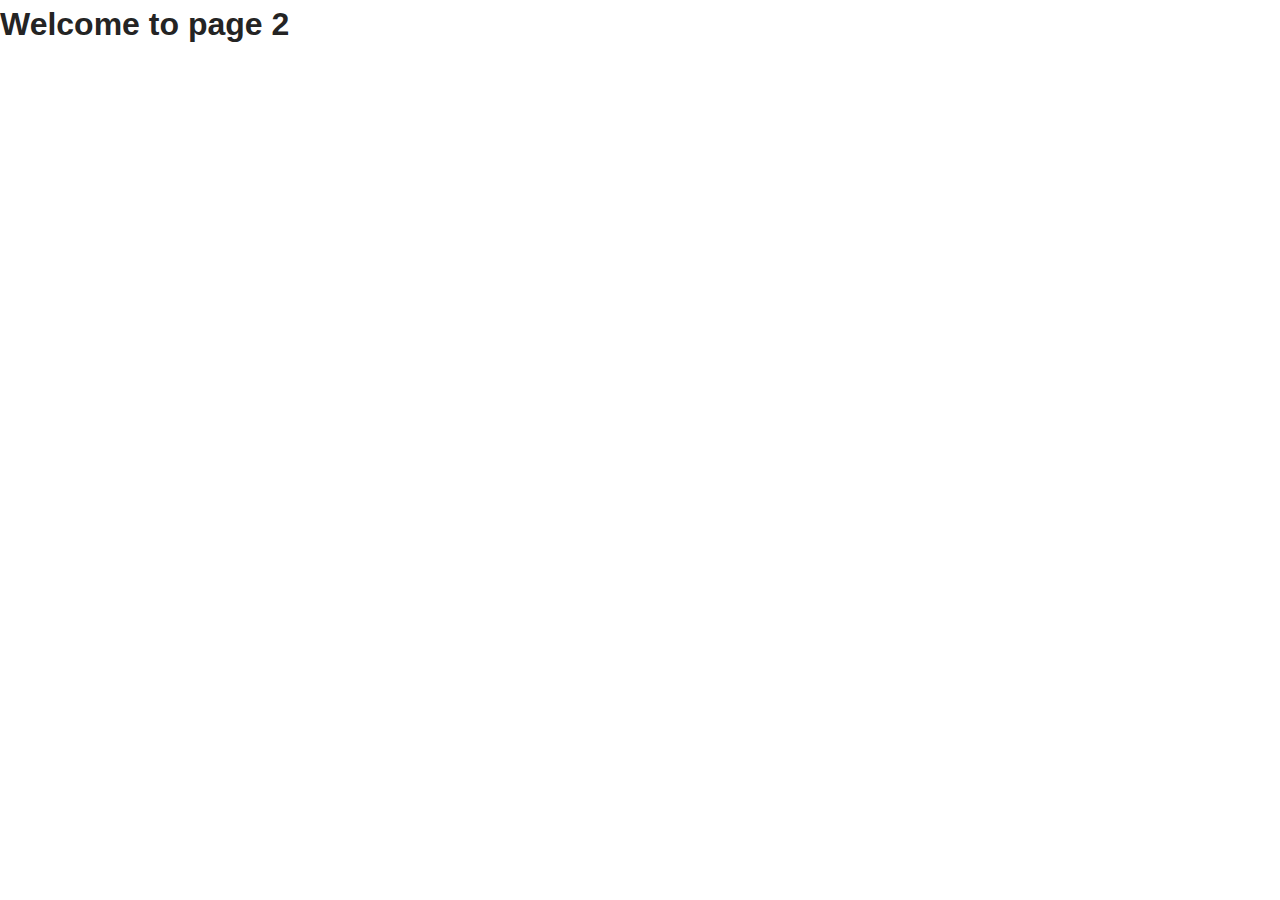
<file: src/page-2.html>
<!DOCTYPE html>
<html lang="en">
  <head>
    <meta charset="UTF-8" />
    <meta http-equiv="X-UA-Compatible" content="IE=edge" />
    <meta name="viewport" content="width=device-width, initial-scale=1.0" />
    <title>Page 2</title>
    <link rel="stylesheet" href="./css/styles.css" />
  </head>
  <body>
    <load
      src="./partials/header.html"
      icon-path="./img/sprite.svg#logo"
      highlight-act="active"
    />

    <main>
      <div class="container">
        <h1 class="main-title">
          <span class="main-title-gradient">Welcome</span> to page 2
        </h1>
        <load src="./partials/back-link.html" />
      </div>
    </main>

    <load src="./partials/footer.html" />
  </body>
</html>
</file>
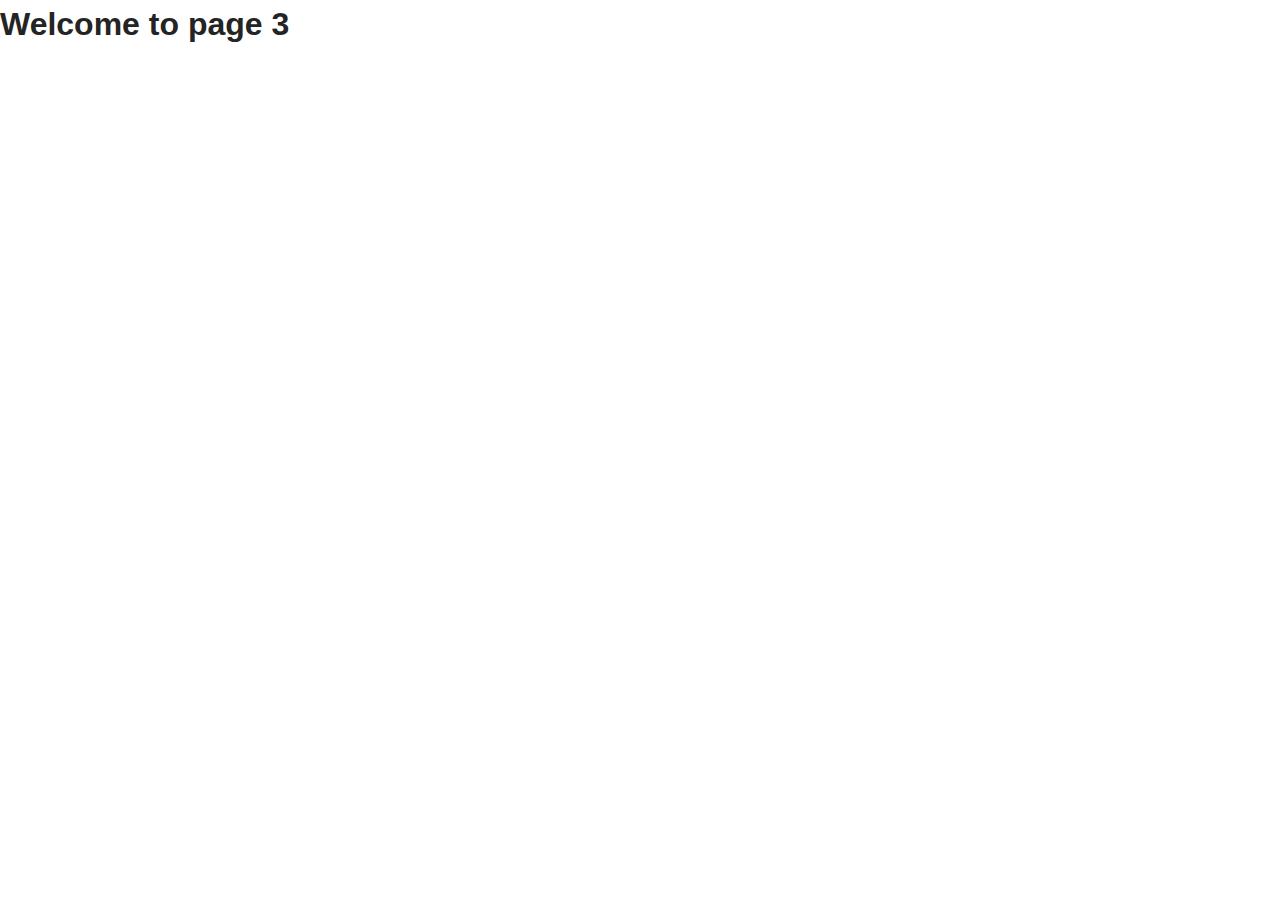
<file: src/page-3.html>
<!DOCTYPE html>
<html lang="en">
  <head>
    <meta charset="UTF-8" />
    <meta http-equiv="X-UA-Compatible" content="IE=edge" />
    <meta name="viewport" content="width=device-width, initial-scale=1.0" />
    <title>Page 3</title>
    <link rel="stylesheet" href="./css/styles.css" />
  </head>
  <body>
    <load
      src="./partials/header.html"
      icon-path="./img/sprite.svg#logo"
      highlight-curr="active"
    />

    <main>
      <div class="container">
        <h1 class="main-title">
          <span class="main-title-gradient">Welcome</span> to page 3
        </h1>
        <load src="./partials/back-link.html" />
      </div>
    </main>

    <load src="./partials/footer.html" />
  </body>
</html>
</file>
<file: src/css/styles.css>
/**
  |============================
  | include css partials with
  | default @import url()
  |============================
*/
/* Common styles */
@import url('./reset.css');
@import url('./base.css');



body {
  font-family: sans-serif;
}

.form {
  display: flex;
  justify-content: center;
  margin: 20px;
  gap: 8px;
}
.input {
border: 1px solid #808080;
border-radius: 4px;
width: 272px;
background: #fff;
padding: 8px 16px;
line-height: 1.5;
letter-spacing: 0.04em;
}
.input:hover {
  border-color: #000000;
}
.input:focus {
  border-color: #4E75FF;
  outline: none;
}

.button {
border-radius: 8px;
padding-block: 8px;
padding-inline: 16px;
width: 91px;
background: #4e75ff;
color: #fff;
border: none;
font-size: 16px;
}

.button:hover {
 background: #6c8cff;
}
.gallery {
  display: flex;
  flex-wrap: wrap;
  justify-content: center;
  gap: 24px;
  list-style: none;
}

.gallery-item {
  width: 360px;
  height: 200px;
  border: 1px solid #808080;
  overflow: hidden;
  display: flex;
  flex-direction: column;
}

.gallery img {
  width: 100%;
  height: 150px;
  object-fit: cover;
  object-position: center;
  display: block;
}

.info {
  font-size: 12px;
  display: flex;
  justify-content: space-around;
  gap: 20px;
  padding: 4px;
  /* height: 48px; */
  background: #f5f5f5;
  box-sizing: border-box;
}

.info-item {
  display: flex;
  flex-direction: column;
  align-items: center;
}


.loader {
  width: 48px;
  height: 48px;
  display: inline-block;
  position: relative;
  border-width: 3px 2px 3px 2px;
  border-style: solid dotted solid dotted;
  border-color: #de3500 rgba(255, 255, 255, 0.3) #fff rgba(151, 107, 93, 0.3);
  border-radius: 50%;
  box-sizing: border-box;
  animation: 1s rotate linear infinite;
  margin: 0 auto;
}

.loader:before,
.loader:after {
  content: '';
  top: 0;
  left: 0;
  position: absolute;
  border: 10px solid transparent;
  border-bottom-color: #fff;
  transform: translate(-10px, 19px) rotate(-35deg);
}

.loader:after {
  border-color: #de3500 #0000 #0000 #0000;
  transform: translate(32px, 3px) rotate(-35deg);
}

@keyframes rotate {
  100% {
    transform: rotate(360deg)
  }
}

.hidden {
  display: none;
}
</file>
